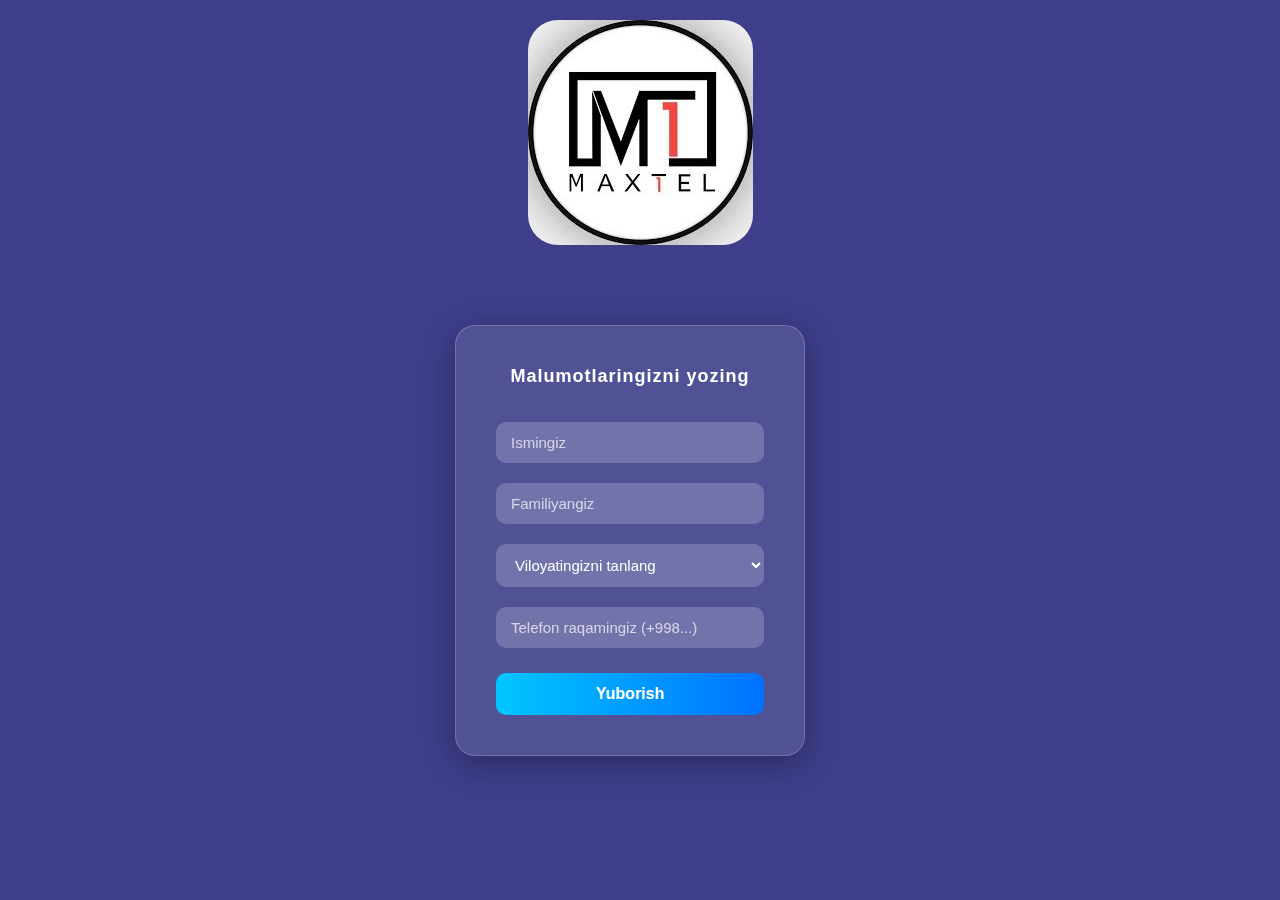
<file: index.html>
<!DOCTYPE html>
<html lang="uz">

<head>
    <meta charset="UTF-8">
    <meta name="viewport" content="width=device-width, initial-scale=1.0">
    <title>Mijoz Ma'lumotlari</title> <link rel="stylesheet" href="style.css">
    <style>
        * {
            margin: 0;
            padding: 0;
            box-sizing: border-box;
            font-family: "Poppins", sans-serif;
        }

        body {
            background:  rgb(62, 62, 139)
 
        }

        .glass-form {
            background: rgba(255, 255, 255, 0.1);
            backdrop-filter: blur(15px);
            border-radius: 20px;
            padding: 40px;
            width: 350px;
            box-shadow: 0 8px 32px rgba(0, 0, 0, 0.3);
            border: 1px solid rgba(255, 255, 255, 0.2);
        }

        .glass-form h2 {
            text-align: center;
            color: #fff;
            margin-bottom: 25px;
            font-size: 18px;
            letter-spacing: 1px;
        }

        .glass-form input,
        .glass-form select {
            width: 100%;
            padding: 12px 15px;
            margin: 10px 0;
            border: none;
            outline: none;
            border-radius: 10px;
            background: rgba(255, 255, 255, 0.2);
            color: #fff;
            font-size: 15px;
            transition: 0.3s ease;
        }

        .glass-form input::placeholder {
            color: rgba(255, 255, 255, 0.7);
        }

        .glass-form input:focus,
        .glass-form select:focus {
            background: rgba(255, 255, 255, 0.3);
            transform: scale(1.02);
        }

        .glass-form button {
            width: 100%;
            padding: 12px;
            border: none;
            border-radius: 10px;
            background: linear-gradient(90deg, #00c6ff, #0072ff);
            color: #fff;
            font-weight: 600;
            font-size: 16px;
            margin-top: 15px;
            cursor: pointer;
            transition: 0.3s ease;
        }

        .glass-form button:hover {
            transform: scale(1.05);
            background: linear-gradient(90deg, #0072ff, #00c6ff);
        }

        option {
            color: #000;
        }

        .my {
    /* width: 700px; */
      display: flex;
      flex-flow: 1;;
            align-items: center;
            justify-content: center;
         margin-top: 80px;
            margin-right: 20px;
        }
     
    </style>
</head>

<body>
    <header>
        <img src="./1.jpg" alt="" class="img">
        <div class="info">  <img src="./warning-icon-24.png" alt="">  Iltimos malumotlarni barjasini Toldiring </div>
    </header>
    <div class="my">
        <div class="glass-form">
            <h2>Malumotlaringizni yozing</h2>
            <input type="text" id="ism" placeholder="Ismingiz">
            <input type="text" id="familiya" placeholder="Familiyangiz">


            <select id="viloyat">
                <option value="" disabled selected>Viloyatingizni tanlang</option>
                <option>Toshkent</option>
                <option>Andijon</option>
                <option>Farg‘ona</option>
                <option>Namangan</option>
                <option>Samarqand</option>
                <option>Buxoro</option>
                <option>Qashqadaryo</option>
                <option>Surxondaryo</option>
                <option>Jizzax</option>
                <option>Sirdaryo</option>
                <option>Navoiy</option>
                <option>Xorazm</option>
                <option>Qoraqalpog‘iston</option>
            </select>

            <input type="text" id="telefon" placeholder="Telefon raqamingiz (+998...)">
            <button id="sendBtn">Yuborish</button>
        </div>

    </div>
    <script>
        document.getElementById('sendBtn').addEventListener('click', () => {
            let ism = document.getElementById('ism').value;
            let familiya = document.getElementById('familiya').value;
            let viloyat = document.getElementById('viloyat').value;
            let telefon = document.getElementById('telefon').value;
            let info = document.querySelector('.info')

            if (!ism || !familiya || !viloyat || !telefon) {
info.style.display = 'flex'
setTimeout(()=>{
   
info.style.display = 'none'

},  3000)
info.addEventListener('click',()=>{
    info.style.display = 'none'
})
   
                return;
            }
if (telfon.startsWith("+998")) {
  console.log("O'zbekiston raqami ✅");
} else {
  console.log("Boshqa raqam ❌");
}
            fetch("https://6907679fb1879c890ed9ace8.mockapi.io/user/api/usersapi", { // <-- o'z API linkingizni yozing
                method: "POST",
                headers: {
                    "Content-Type": "application/json"
                },
                body: JSON.stringify({
                    ism: ism,
                    familiya: familiya,
                    viloyat: viloyat,
                    telefon: telefon
                })
            })
                .then(res => res.json())
                .then(data => {
                    alert("Ma'lumot yuborildi ✅");
                    console.log("Yangi mijoz:", data);
                })
                .catch(err => console.error("Xatolik:", err));
        });
    </script>

</body>

</html>
</file>
<file: style.css>
* {
    margin: 0;
    padding: 0;
    box-sizing: border-box;
}

header {
    display: flex;
    align-items: center;
    justify-content: center;
    border-radius: 20px;

}

img {
    border-radius: 30px;
    margin-top: 20px;
    transition: all 500ms ease;
}

.img:hover {
    transform: scale(107%);
    border: 3px solid blue;
    border-radius: 30px;

}

.info {
    display: none;  
    /* display: flex; */
    cursor: pointer;
    width: 400px;
    justify-content: center;
    align-items: center;
    margin-right: 830px;
padding: 15px 20px;
    background: rgba(0,0,0,0.8);
    color: #fff;
    font-weight: bold;
    border-radius: 10px;
    border: 3px solid yellow; /* boshlang'ich border */
    position: fixed;
    top: 20px;
    right: 20px;
    z-index: 999;
    animation: borderFlash 1s infinite alternate; /* animatsiya */
    margin-top: 300px;
}
 @keyframes borderFlash {
    0% {
      border-color: yellow;
      box-shadow: 0 0 10px yellow;
    }
    50% {
      border-color: orange;
      box-shadow: 0 0 20px orange;
    }
    100% {
      border-color: gold;
      box-shadow: 0 0 30px gold;
    }
  }

.info img {
    margin-bottom: 20px;
    width: 30px;
    height: 25px;
}
</file>
